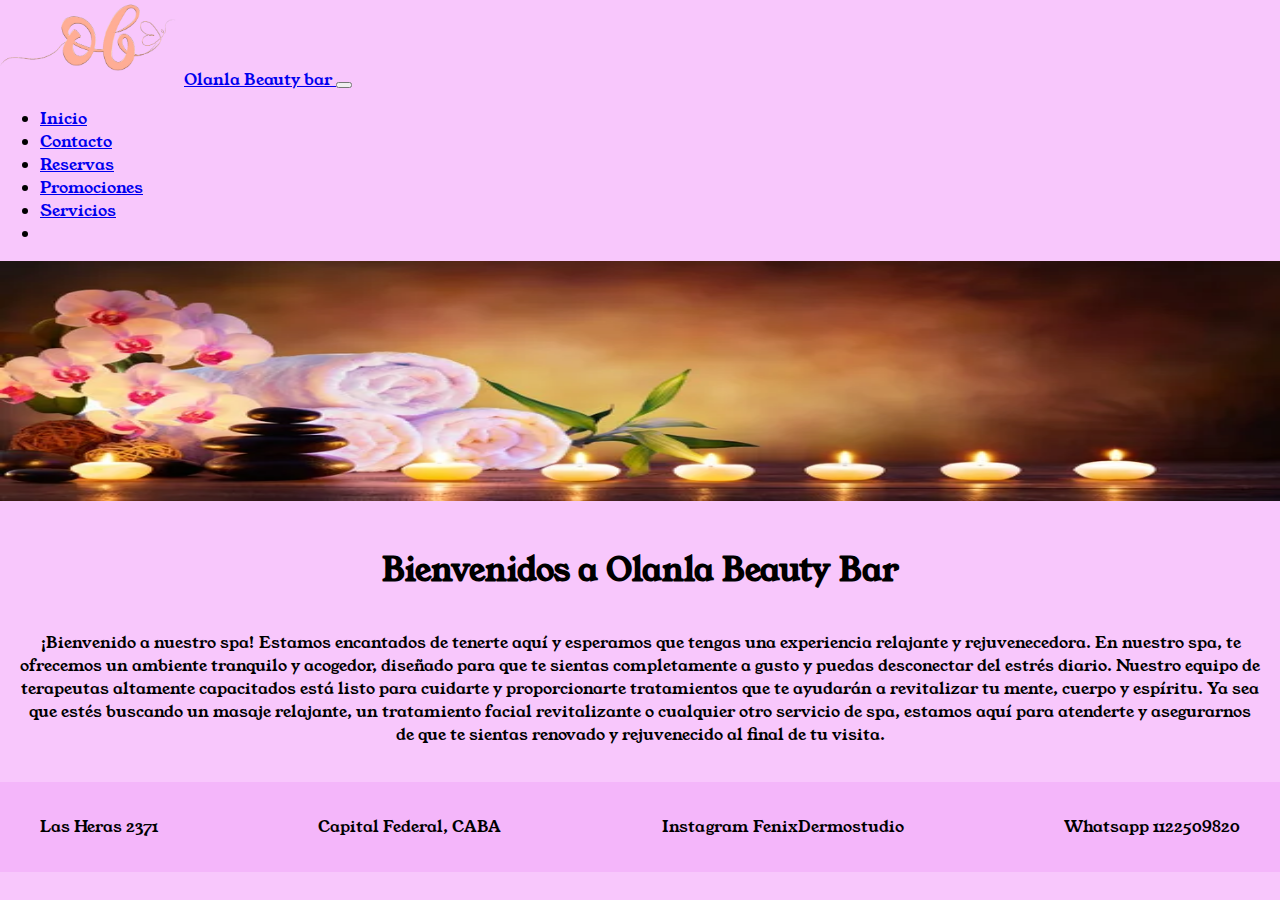
<file: index.html>
<!DOCTYPE html>
<html lang="en">
<head>
    <meta charset="UTF-8">
    <meta name="viewport" content="width=device-width, initial-scale=1.0">
    <title>Olanla-Inicio</title>
    <meta name="description" content="Las manos que hacien falta para consentir a tu piel ">
    <link href="https://cdn.jsdelivr.net/npm/bootstrap@5.3.2/dist/css/bootstrap.min.css" rel="stylesheet" integrity="sha384-T3c6CoIi6uLrA9TneNEoa7RxnatzjcDSCmG1MXxSR1GAsXEV/Dwwykc2MPK8M2HN" crossorigin="anonymous">
    <link rel="stylesheet" href="./scss/estilo.css">
    <link rel="shortcut icon" href="./img/logo.png" type="image/x-icon">
</head>

<body>
  <header> 
    <nav class="navbar navbar-expand-lg bg-body-tertiary nav" >
        <div class="container-fluid">
      <a class="navbar-brand logobar" href="../index.html"> <img class="logobar" src="../img/logo.png" href="../index.html" alt="logo"></a>
          <a class="navbar-brand" href="../index.html" >Olanla Beauty bar </a>
          <button class="navbar-toggler" type="button" data-bs-toggle="collapse" data-bs-target="#navbarNav" aria-controls="navbarNav" aria-expanded="false" aria-label="Toggle navigation">
            <span class="navbar-toggler-icon"></span>
          </button>
          <div class="collapse navbar-collapse" id="navbarNav">
            <ul class="navbar-nav">
              <li class="nav-item">
                <a class="nav-link active" aria-current="page" href="./index.html"
                >Inicio</a>
              </li>
              <li class="nav-item">
                <a class="nav-link" href="./pages/contacto.html">Contacto</a>
              </li>
              <li class="nav-item">
                <a class="nav-link" href="./pages/reserva.html">Reservas</a>
              </li>
              <li class="nav-item">
                <a class="nav-link" href="./pages/promociones.html">Promociones</a>
              </li>
              <li class="nav-item">
                <a class="nav-link" href="./pages/servicios.html">Servicios</a>
              </li>
              <li class="nav-item">
                <a class="nav-link disabled" aria-disabled="true"></a>
              </li>
            </ul>
          </div>
        </div>
      </nav>    
    </header>
<main class="index">
  <div class="index-top">
    <img class="index-top-img" src="img/depositphotos_203120966-stock-photo-spa-concept-massage-stones-with.jpg"
    alt="imagen de velas relajantes">
  </div>
  <div class="index-bottom">
      <h1 class="text-focus-in">Bienvenidos a Olanla Beauty Bar</h1>
      <p class="tracking-in-expand">
        ¡Bienvenido a nuestro spa! Estamos encantados de tenerte aquí y esperamos que tengas una experiencia relajante y rejuvenecedora. En nuestro spa, te ofrecemos un ambiente tranquilo y acogedor, diseñado para que te sientas completamente a gusto y puedas desconectar del estrés diario.
        Nuestro equipo de terapeutas altamente capacitados está listo para cuidarte y proporcionarte tratamientos que te ayudarán a revitalizar tu mente, cuerpo y espíritu. Ya sea que estés buscando un masaje relajante, un tratamiento facial revitalizante o cualquier otro servicio de spa, estamos aquí para atenderte y asegurarnos de que te sientas renovado y rejuvenecido al final de tu visita.
      </p>
  </div>
</main>

<footer class="footer">
  <div class="footer-content">
   <p>Las Heras 2371 </p>
        <br>
    <p>Capital Federal, CABA</p>
    <br>
    <p>Instagram FenixDermostudio</p>
    <br>
    <p>Whatsapp 1122509820</p>
  </div>
</footer>
<script src="https://cdn.jsdelivr.net/npm/bootstrap@5.3.2/dist/js/bootstrap.bundle.min.js" integrity="sha384-C6RzsynM9kWDrMNeT87bh95OGNyZPhcTNXj1NW7RuBCsyN/o0jlpcV8Qyq46cDfL" crossorigin="anonymous"></script>
</body>

</html>
</file>
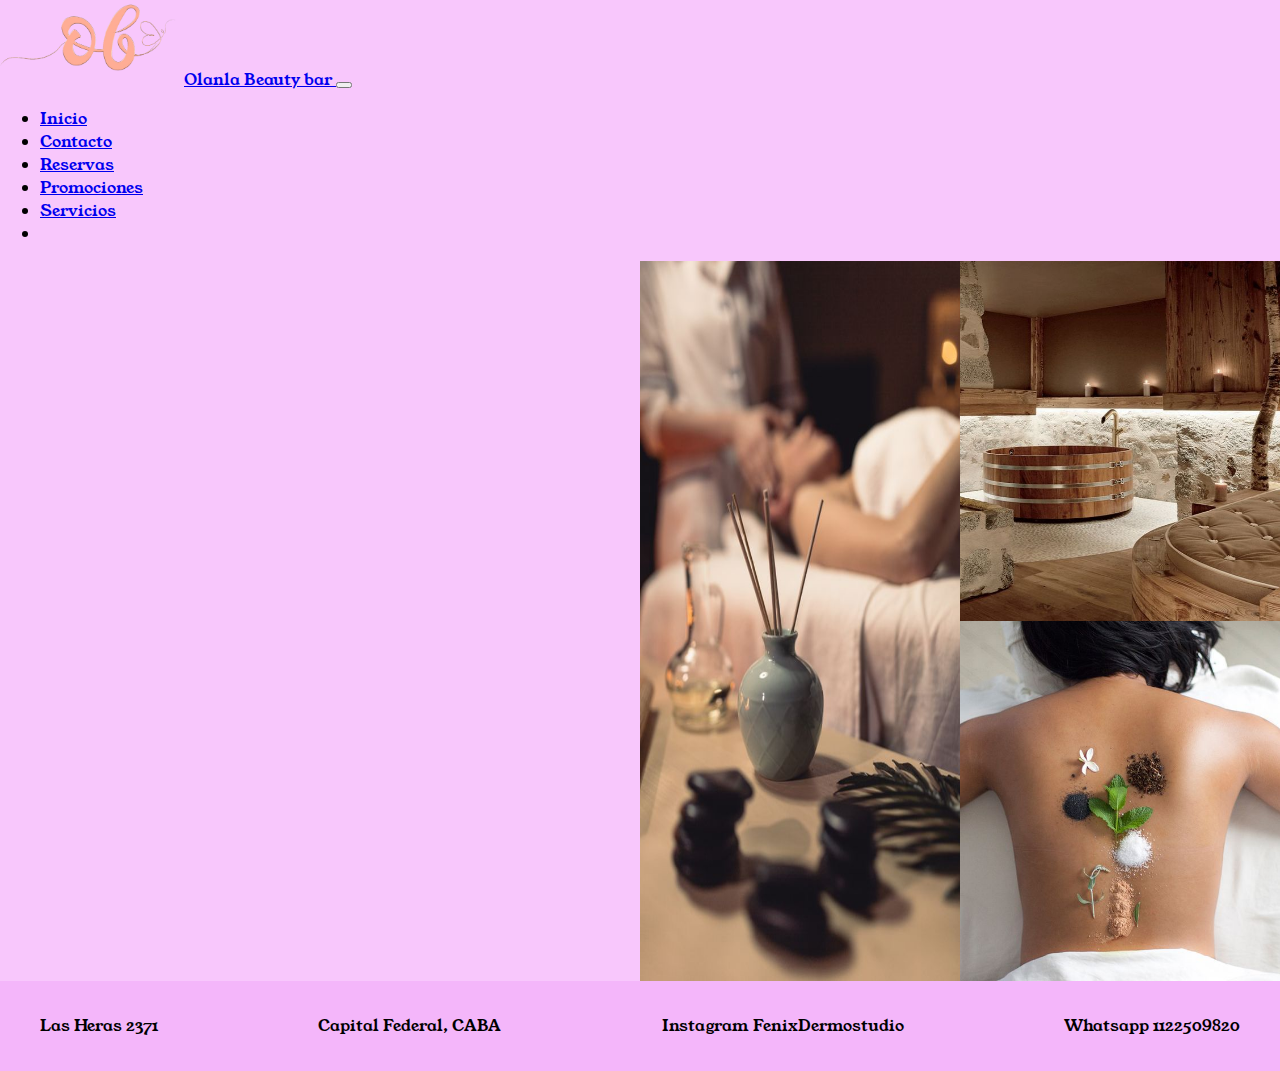
<file: pages/contacto.html>
<!DOCTYPE html>
<html lang="en">
<head> 
    <meta charset="UTF-8">
    <meta name="viewport" content="width=device-width, initial-scale=1.0">
    <title>contacto</title>
    <link href="https://cdn.jsdelivr.net/npm/bootstrap@5.3.2/dist/css/bootstrap.min.css" rel="stylesheet" integrity="sha384-T3c6CoIi6uLrA9TneNEoa7RxnatzjcDSCmG1MXxSR1GAsXEV/Dwwykc2MPK8M2HN" crossorigin="anonymous">
    <link rel="stylesheet" href="../scss/estilo.css">
    <link rel="shortcut icon" href="../img/logo.png" type="image/x-icon">
</head>

<body class="contacto-container">
  <header> 
    <nav class="navbar navbar-expand-lg bg-body-tertiary nav" >
        <div class="container-fluid">
      <a class="navbar-brand logobar" href="../index.html"> <img class="logobar" src="../img/logo.png" href="../index.html" alt="logo"></a>
          <a class="navbar-brand" href="../index.html" >Olanla Beauty bar </a>
          <button class="navbar-toggler" type="button" data-bs-toggle="collapse" data-bs-target="#navbarNav" aria-controls="navbarNav" aria-expanded="false" aria-label="Toggle navigation">
            <span class="navbar-toggler-icon"></span>
          </button>
          <div class="collapse navbar-collapse" id="navbarNav">
            <ul class="navbar-nav">
              <li class="nav-item">
                <a class="nav-link active" aria-current="page" href="../index.html"
                >Inicio</a>
              </li>
              <li class="nav-item">
                <a class="nav-link" href="../pages/contacto.html">Contacto</a>
              </li>
              <li class="nav-item">
                <a class="nav-link" href="../pages/reserva.html">Reservas</a>
              </li>
              <li class="nav-item">
                <a class="nav-link" href="../pages/promociones.html">Promociones</a>
              </li>
              <li class="nav-item">
                <a class="nav-link" href="../pages/servicios.html">Servicios</a>
              </li>
              <li class="nav-item">
                <a class="nav-link disabled" aria-disabled="true"></a>
              </li>
            </ul>
          </div>
        </div>
      </nav>    
    </header>
    <main class="contacto">
      <div class="contacto-mapContainer">
        <iframe src="https://www.google.com/maps/embed?pb=!1m18!1m12!1m3!1d210147.47613877675!2d-58.598454825637276!3d-34.61542988674993!2m3!1f0!2f0!3f0!3m2!1i1024!2i768!4f13.1!3m3!1m2!1s0x95bcca3b4ef90cbd%3A0xa0b3812e88e88e87!2sBuenos%20Aires%2C%20CABA!5e0!3m2!1ses!2sar!4v1699239743309!5m2!1ses!2sar" width="100%" height="100%" style="border:0;" allowfullscreen="" loading="lazy" referrerpolicy="no-referrer-when-downgrade"></iframe>
      </div>
      <div class="contacto-imgContainer">
        <img src="../img/collage larga.jpg" class="contacto-imgContainer-left" alt="imagen masaje larga">
        <div class="contacto-imgContainer-right">
          <img src="../img/collage contacto cuadrada1.jpg" class="contacto-imgContainer-right-img" alt="imagen spa">
          <img src="../img/collage cuadrado 2.jpg" class="contacto-imgContainer-right-img" alt="imagen mujer de espalda con elementos primarios">
        </div>
      </div>
        
        
    </main>
    <footer class="footer">
      <div class="footer-content">
       <p>Las Heras 2371 </p>
            <br>
        <p>Capital Federal, CABA</p>
        <br>
        <p>Instagram FenixDermostudio</p>
        <br>
        <p>Whatsapp 1122509820</p>
      </div>
    </footer>
    <script src="https://cdn.jsdelivr.net/npm/bootstrap@5.3.2/dist/js/bootstrap.bundle.min.js" integrity="sha384-C6RzsynM9kWDrMNeT87bh95OGNyZPhcTNXj1NW7RuBCsyN/o0jlpcV8Qyq46cDfL" crossorigin="anonymous"></script>
</body>
</html>
</file>
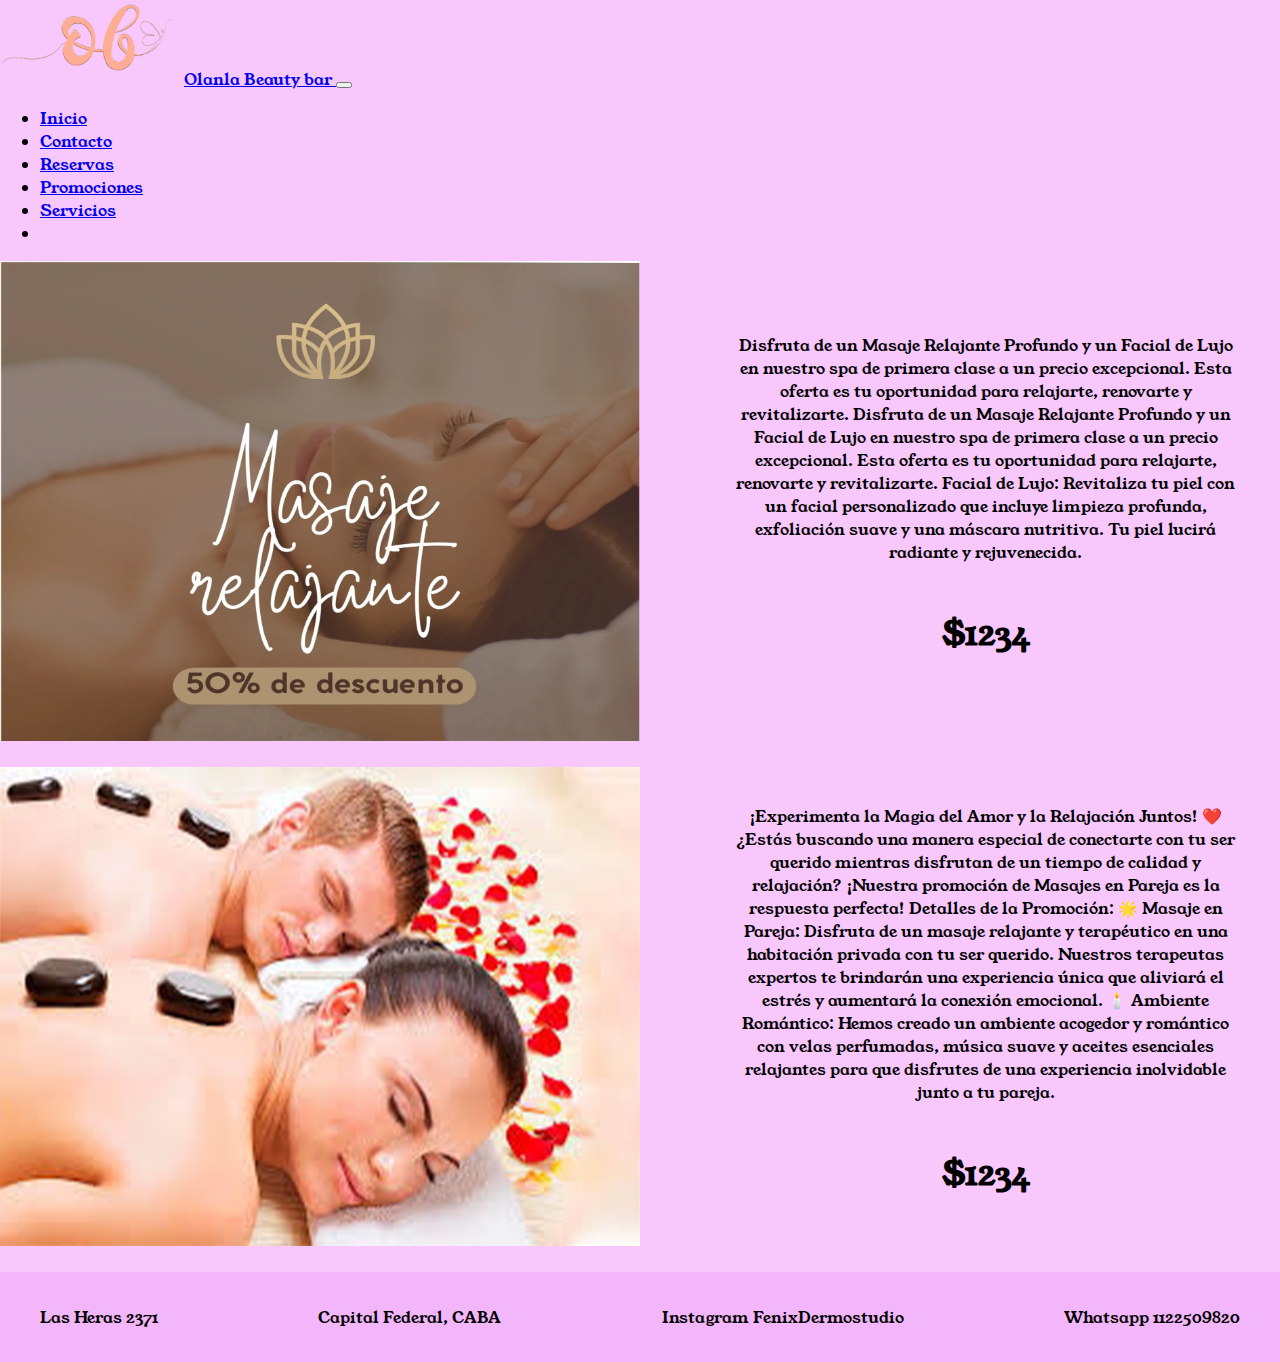
<file: pages/promociones.html>
<!DOCTYPE html>
<html lang="en">
<head>
    <meta charset="UTF-8">
    <meta name="viewport" content="width=device-width, initial-scale=1.0">
    <title>promociones</title>
    <link href="https://cdn.jsdelivr.net/npm/bootstrap@5.3.2/dist/css/bootstrap.min.css" rel="stylesheet" integrity="sha384-T3c6CoIi6uLrA9TneNEoa7RxnatzjcDSCmG1MXxSR1GAsXEV/Dwwykc2MPK8M2HN" crossorigin="anonymous">
    <link rel="stylesheet" href="../scss/estilo.css">
    <link rel="shortcut icon" href="../img/logo.png" type="image/x-icon">
</head>

<body>
  <header> 
    <nav class="navbar navbar-expand-lg bg-body-tertiary nav" >
        <div class="container-fluid">
      <a class="navbar-brand logobar" href="../index.html"> <img class="logobar" src="../img/logo.png" href="../index.html" alt="logo"></a>
          <a class="navbar-brand" href="../index.html" >Olanla Beauty bar </a>
          <button class="navbar-toggler" type="button" data-bs-toggle="collapse" data-bs-target="#navbarNav" aria-controls="navbarNav" aria-expanded="false" aria-label="Toggle navigation">
            <span class="navbar-toggler-icon"></span>
          </button>
          <div class="collapse navbar-collapse" id="navbarNav">
            <ul class="navbar-nav">
              <li class="nav-item">
                <a class="nav-link active" aria-current="page" href="../index.html"
                >Inicio</a>
              </li>
              <li class="nav-item">
                <a class="nav-link" href="../pages/contacto.html">Contacto</a>
              </li>
              <li class="nav-item">
                <a class="nav-link" href="../pages/reserva.html">Reservas</a>
              </li>
              <li class="nav-item">
                <a class="nav-link" href="../pages/promociones.html">Promociones</a>
              </li>
              <li class="nav-item">
                <a class="nav-link" href="../pages/servicios.html">Servicios</a>
              </li>
              <li class="nav-item">
                <a class="nav-link disabled" aria-disabled="true"></a>
              </li>
            </ul>
          </div>
        </div>
      </nav>    
    </header>

    <main class="promociones">
      <div class="promociones-top">
        <div class="promociones-top-left">
          <img class="promociones-top-left-img  slide-in-bck-center" src="../img/Img Promo1.png" alt="masaje relajante en descuento">
        </div>
        <div class="promociones-top-right">
          <p class="textopromo1">Disfruta de un Masaje Relajante Profundo y un Facial de Lujo en nuestro spa de primera clase a un precio excepcional. Esta oferta es tu oportunidad para relajarte, renovarte y revitalizarte. Disfruta de un Masaje Relajante Profundo y un Facial de Lujo en nuestro spa de primera clase a un precio excepcional. Esta oferta es tu oportunidad para relajarte, renovarte y revitalizarte. Facial de Lujo:
            Revitaliza tu piel con un facial personalizado que incluye limpieza profunda, exfoliación suave y una máscara nutritiva. Tu piel lucirá radiante y rejuvenecida.</p>
          <p class="precio">$1234</p>
        </div>
      </div>
      <div class="promociones-bottom">
        <div class="promociones-bottom-left">
          <img class="promociones-bottom-left-img  slide-in-bck-center" src="../img/ImgPromo2.png" alt="masaje en pareja combo">
        </div>
        <div class="promociones-bottom-right">
          <p>
            ¡Experimenta la Magia del Amor y la Relajación Juntos! ❤️

            ¿Estás buscando una manera especial de conectarte con tu ser querido mientras disfrutan de un tiempo de calidad y relajación? ¡Nuestra promoción de Masajes en Pareja es la respuesta perfecta!
            
            Detalles de la Promoción:
            
            🌟 Masaje en Pareja:
            Disfruta de un masaje relajante y terapéutico en una habitación privada con tu ser querido. Nuestros terapeutas expertos te brindarán una experiencia única que aliviará el estrés y aumentará la conexión emocional.
            
            🕯️ Ambiente Romántico:
            Hemos creado un ambiente acogedor y romántico con velas perfumadas, música suave y aceites esenciales relajantes para que disfrutes de una experiencia inolvidable junto a tu pareja.
          </p>
          <p class="precio">$1234</p>
        </div>
      </div>
    </main>

    <footer class="footer">
      <div class="footer-content">
       <p>Las Heras 2371 </p>
            <br>
        <p>Capital Federal, CABA</p>
        <br>
        <p>Instagram FenixDermostudio</p>
        <br>
        <p>Whatsapp 1122509820</p>
      </div>
    </footer>

    <script src="https://cdn.jsdelivr.net/npm/bootstrap@5.3.2/dist/js/bootstrap.bundle.min.js" integrity="sha384-C6RzsynM9kWDrMNeT87bh95OGNyZPhcTNXj1NW7RuBCsyN/o0jlpcV8Qyq46cDfL" crossorigin="anonymous"></script>
</body>
</html>
</file>
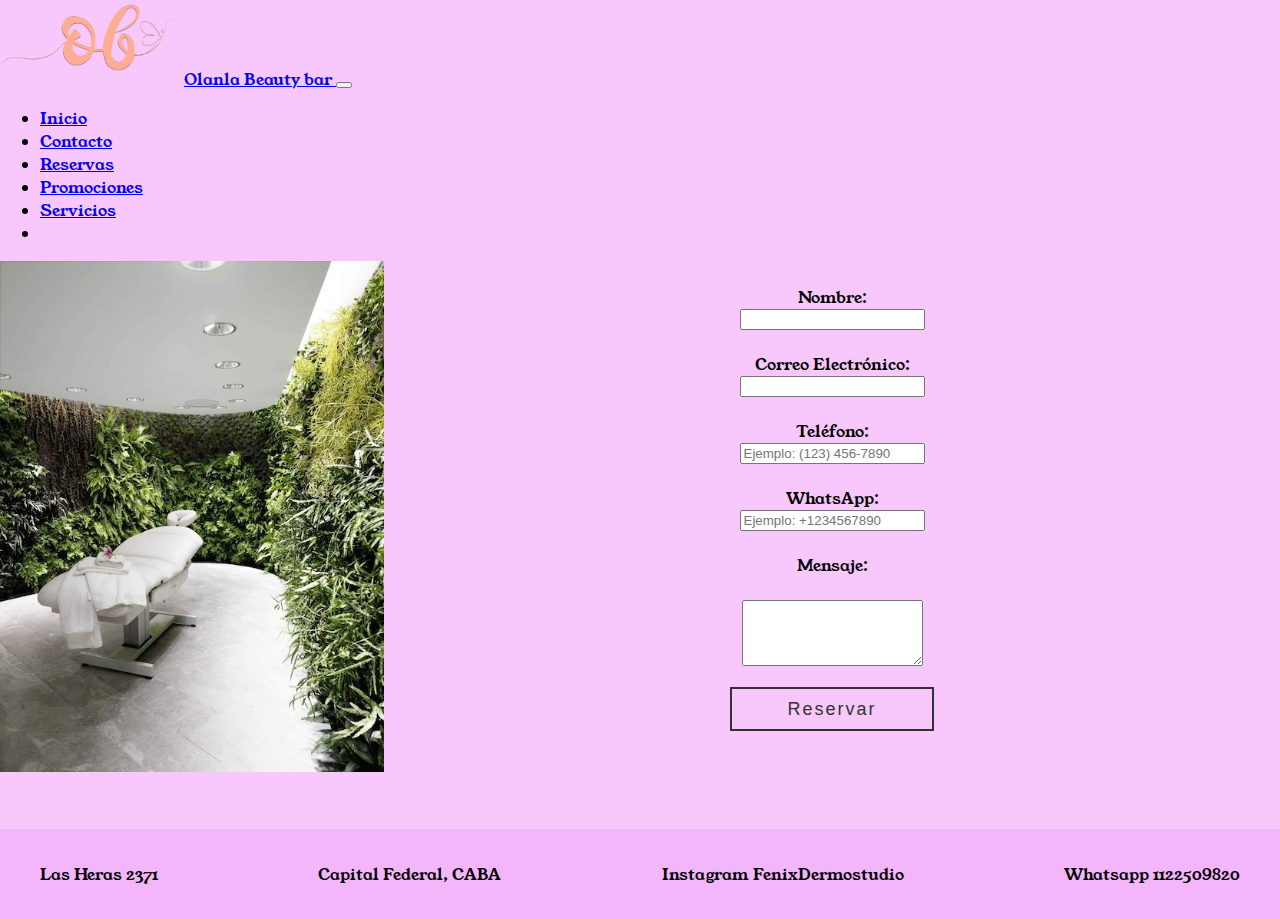
<file: pages/reserva.html>
<!DOCTYPE html>
<html lang="en">
<head>
    <meta charset="UTF-8">
    <meta name="viewport" content="width=device-width, initial-scale=1.0">
    <title>reserva</title>
    <link href="https://cdn.jsdelivr.net/npm/bootstrap@5.3.2/dist/css/bootstrap.min.css" rel="stylesheet" integrity="sha384-T3c6CoIi6uLrA9TneNEoa7RxnatzjcDSCmG1MXxSR1GAsXEV/Dwwykc2MPK8M2HN" crossorigin="anonymous">
    <link rel="stylesheet" href="../scss/estilo.css">
    <link rel="shortcut icon" href="../img/logo.png" type="image/x-icon">
</head>
<body>
  <header> 
    <nav class="navbar navbar-expand-lg bg-body-tertiary nav" >
        <div class="container-fluid">
      <a class="navbar-brand logobar" href="../index.html"> <img class="logobar" src="../img/logo.png" href="../index.html" alt="logo"></a>
          <a class="navbar-brand" href="../index.html" >Olanla Beauty bar </a>
          <button class="navbar-toggler" type="button" data-bs-toggle="collapse" data-bs-target="#navbarNav" aria-controls="navbarNav" aria-expanded="false" aria-label="Toggle navigation">
            <span class="navbar-toggler-icon"></span>
          </button>
          <div class="collapse navbar-collapse" id="navbarNav">
            <ul class="navbar-nav">
              <li class="nav-item">
                <a class="nav-link active" aria-current="page" href="../index.html"
                >Inicio</a>
              </li>
              <li class="nav-item">
                <a class="nav-link" href="../pages/contacto.html">Contacto</a>
              </li>
              <li class="nav-item">
                <a class="nav-link" href="../pages/reserva.html">Reservas</a>
              </li>
              <li class="nav-item">
                <a class="nav-link" href="../pages/promociones.html">Promociones</a>
              </li>
              <li class="nav-item">
                <a class="nav-link" href="../pages/servicios.html">Servicios</a>
              </li>
              <li class="nav-item">
                <a class="nav-link disabled" aria-disabled="true"></a>
              </li>
            </ul>
          </div>
        </div>
      </nav>    
    </header>

    <main class="reserva">
        <div class="reserva-left">
          <img class="reserva-left-img" src="../img/spa reserva.jpg" alt=" imagen de camilla para faciales">
        </div>
        <div class="reserva-right">
          <form class="formulariocontacto" action="procesar_formulario.php" method="post">
            <label class="labelcontacto" for="nombre">Nombre:</label>
            <input class="inputcontacto" type="text" id="nombre" name="nombre" required>
            <br>
            
            <label class="labelcontacto" for="email">Correo Electrónico:</label>
            <input class="inputcontacto" type="email" id="email" name="email" required>
            <br>
            
            <label class="labelcontacto" for="telefono">Teléfono:</label>
            <input class="inputcontacto" type="tel" id="telefono" name="telefono" required placeholder="Ejemplo: (123) 456-7890">
            <br>
            <label class="labelcontacto" for="whatsapp">WhatsApp:</label>
            <input class="inputcontacto" type="tel" id="whatsapp" name="whatsapp" placeholder="Ejemplo: +1234567890">
            <br>
            <label class="labelcontacto" for="mensaje">Mensaje:</label>
            <br>
            <textarea class="textareacontacto" id="mensaje" name="mensaje" rows="4" required></textarea>
            <br>
            <div>
              <div class="submit">
                <a href="#"><span>Reservar</span></a>
              </div>
            </div>

            
          </form>
        </div>
    </main>
    <footer class="footer">
      <div class="footer-content">
       <p>Las Heras 2371 </p>
            <br>
        <p>Capital Federal, CABA</p>
        <br>
        <p>Instagram FenixDermostudio</p>
        <br>
        <p>Whatsapp 1122509820</p>
      </div>
    </footer>

    <script src="https://cdn.jsdelivr.net/npm/bootstrap@5.3.2/dist/js/bootstrap.bundle.min.js" integrity="sha384-C6RzsynM9kWDrMNeT87bh95OGNyZPhcTNXj1NW7RuBCsyN/o0jlpcV8Qyq46cDfL" crossorigin="anonymous"></script>
</body>
</html>
</file>
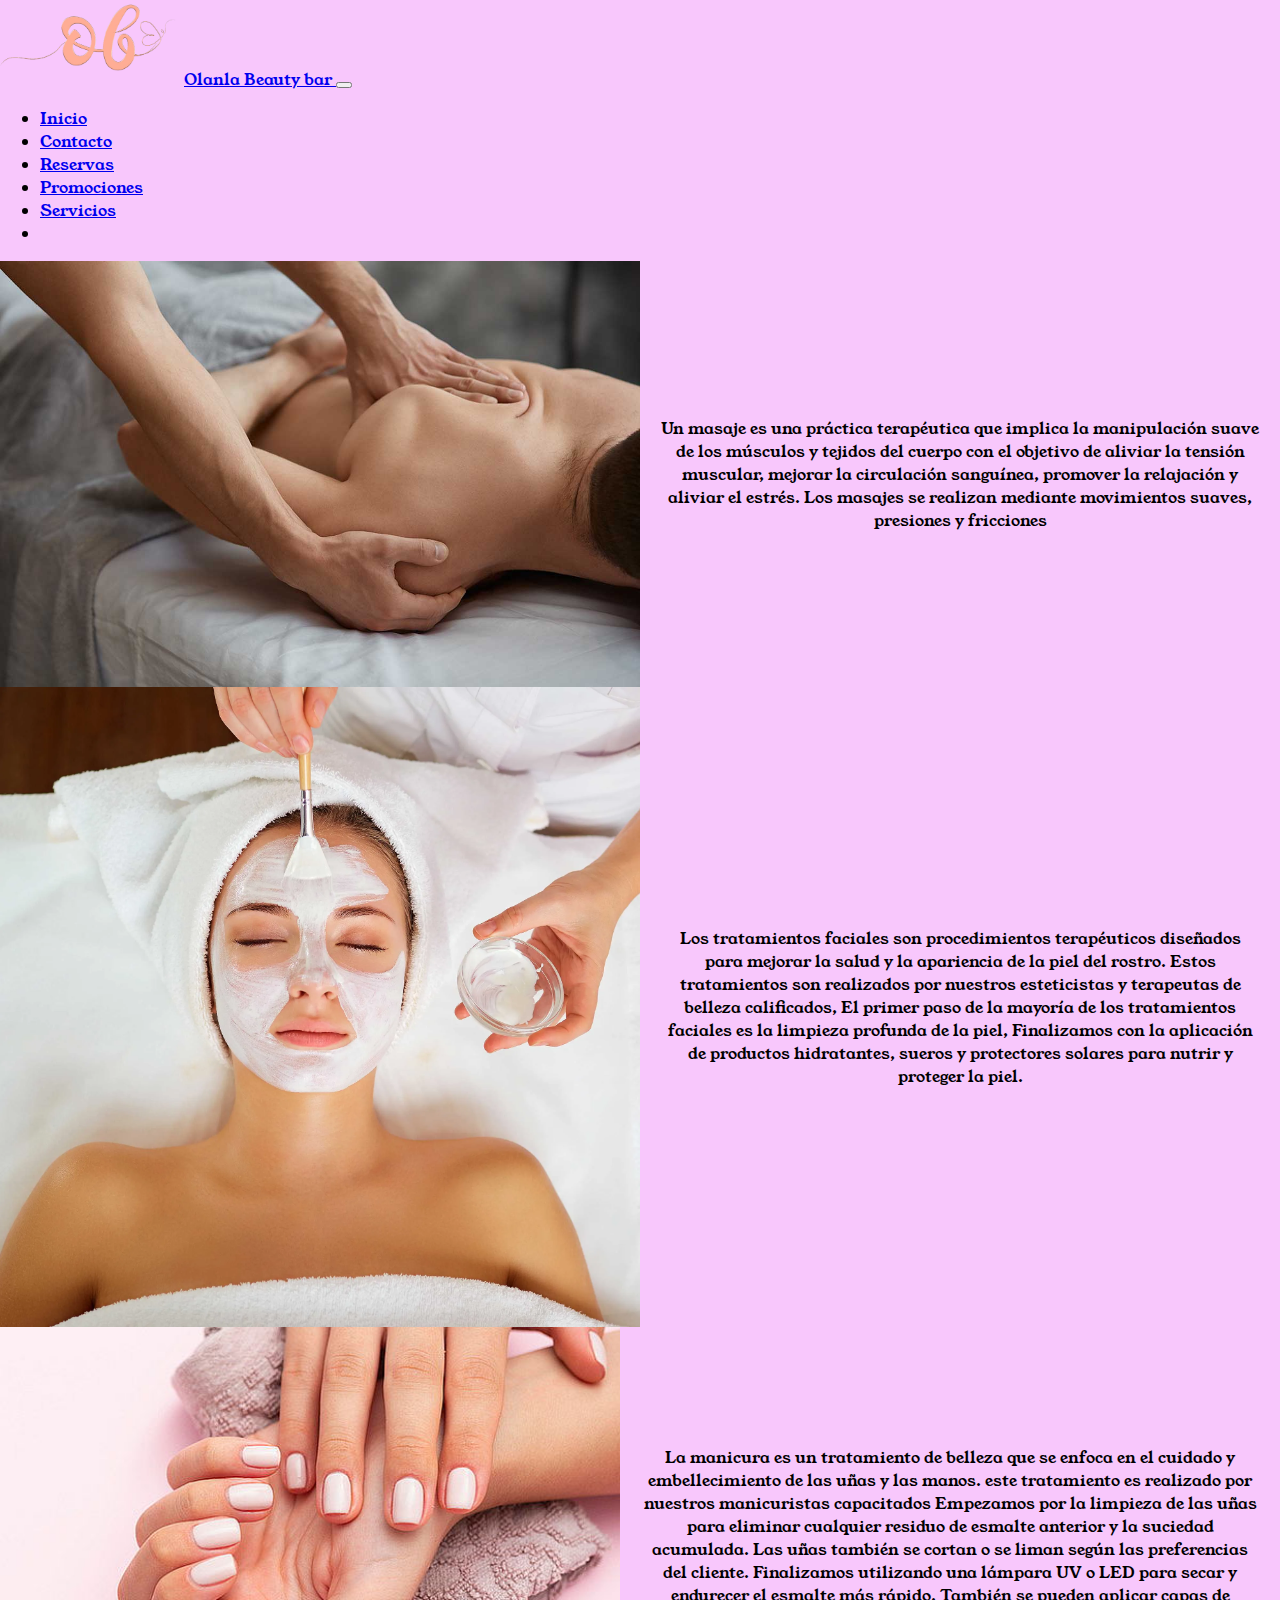
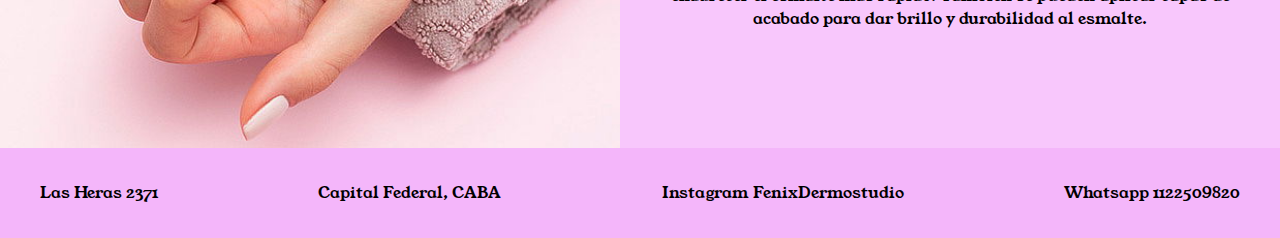
<file: pages/servicios.html>
<!DOCTYPE html>
<html lang="en">
<head>
    <meta charset="UTF-8">
    <meta name="viewport" content="width=device-width, initial-scale=1.0">
    <title>servicios</title>
    <link href="https://cdn.jsdelivr.net/npm/bootstrap@5.3.2/dist/css/bootstrap.min.css" rel="stylesheet" integrity="sha384-T3c6CoIi6uLrA9TneNEoa7RxnatzjcDSCmG1MXxSR1GAsXEV/Dwwykc2MPK8M2HN" crossorigin="anonymous">
    <link rel="stylesheet" href="../scss/estilo.css">
    <link rel="shortcut icon" href="../img/logo.png" type="image/x-icon">
</head>
<body>
  <header> 
    <nav class="navbar navbar-expand-lg bg-body-tertiary nav" >
        <div class="container-fluid">
      <a class="navbar-brand logobar" href="../index.html"> <img class="logobar" src="../img/logo.png" href="../index.html" alt="logo"></a>
          <a class="navbar-brand" href="../index.html" >Olanla Beauty bar </a>
          <button class="navbar-toggler" type="button" data-bs-toggle="collapse" data-bs-target="#navbarNav" aria-controls="navbarNav" aria-expanded="false" aria-label="Toggle navigation">
            <span class="navbar-toggler-icon"></span>
          </button>
          <div class="collapse navbar-collapse" id="navbarNav">
            <ul class="navbar-nav">
              <li class="nav-item">
                <a class="nav-link active" aria-current="page" href="../index.html"
                >Inicio</a>
              </li>
              <li class="nav-item">
                <a class="nav-link" href="../pages/contacto.html">Contacto</a>
              </li>
              <li class="nav-item">
                <a class="nav-link" href="../pages/reserva.html">Reservas</a>
              </li>
              <li class="nav-item">
                <a class="nav-link" href="../pages/promociones.html">Promociones</a>
              </li>
              <li class="nav-item">
                <a class="nav-link" href="../pages/servicios.html">Servicios</a>
              </li>
              <li class="nav-item">
                <a class="nav-link disabled" aria-disabled="true"></a>
              </li>
            </ul>
          </div>
        </div>
      </nav>    
    </header>

    <main class="servicios">
      <section class="servicios-section"> 
        <img class="servicios-section-img  slide-in-bck-center" src="../img/masaje.jpg" alt="imagen de masaje de espalda">
        <p class="servicios-section-text">
          Un masaje es una práctica terapéutica que implica la manipulación suave de los músculos y tejidos del cuerpo con el objetivo de aliviar la tensión muscular, mejorar la circulación sanguínea, promover la relajación y aliviar el estrés. Los masajes se realizan mediante movimientos suaves, presiones y fricciones
        </p>
      </section>
      
      <section class="servicios-section">
        <img class="servicios-section-img  slide-in-bck-center " src="../img/facial.webp" alt="imagen de mascarilla facial">
        <p class="servicios-section-text">
          Los tratamientos faciales son procedimientos terapéuticos diseñados para mejorar la salud y la apariencia de la piel del rostro. Estos tratamientos son realizados por nuestros esteticistas y terapeutas de belleza calificados, El primer paso de la mayoría de los tratamientos faciales es la limpieza profunda de la piel, Finalizamos con la aplicación de productos hidratantes, sueros y protectores solares para nutrir y proteger la piel.
        </p>
      </section>

      <section class="servicios-section">
        <img class="servicios-section-img  slide-in-bck-center" src="../img/manicure.jpg" alt="imagen uñas acrilicas blancas">
        <p class="servicios-section-text">
          La manicura es un tratamiento de belleza que se enfoca en el cuidado y embellecimiento de las uñas y las manos. este tratamiento es realizado por nuestros manicuristas capacitados
          Empezamos por la limpieza de las uñas para eliminar cualquier residuo de esmalte anterior y la suciedad acumulada. Las uñas también se cortan o se liman según las preferencias del cliente. Finalizamos utilizando una lámpara UV o LED para secar y endurecer el esmalte más rápido. También se pueden aplicar capas de acabado para dar brillo y durabilidad al esmalte.
        </p>
      </section>
    </main>




    <footer class="footer">
      <div class="footer-content">
       <p>Las Heras 2371 </p>
            <br>
        <p>Capital Federal, CABA</p>
        <br>
        <p>Instagram FenixDermostudio</p>
        <br>
        <p>Whatsapp 1122509820</p>
      </div>
    </footer>

    <script src="https://cdn.jsdelivr.net/npm/bootstrap@5.3.2/dist/js/bootstrap.bundle.min.js" integrity="sha384-C6RzsynM9kWDrMNeT87bh95OGNyZPhcTNXj1NW7RuBCsyN/o0jlpcV8Qyq46cDfL" crossorigin="anonymous"></script>
</body>
</html>
</file>
<file: scss/estilo.css>
@import url("https://fonts.googleapis.com/css2?family=Young+Serif&display=swap");
body {
  margin: 0;
  padding: 0;
  background-color: #f8c7fc;
  font-family: "young";
  height: 100%;
  width: 100%;
}

.nav {
  margin: 0;
  padding: 0;
  width: 100%;
  box-sizing: border-box;
}

header {
  width: 100%;
  margin: 0;
  padding: 0;
}

@font-face {
  font-family: "young";
  src: url(../letra/YoungSerif-Regular.ttf);
}
.nav {
  background-color: transparent;
  border-color: transparent;
  width: 100%;
}

.logobar {
  width: 20vh;
}

.contacto {
  display: flex;
  flex-direction: row;
  width: 100%;
  padding: 0;
  margin: 0;
  height: 80vh;
}
.contacto-mapContainer {
  width: 50%;
  padding: 0;
  margin: 0;
}
.contacto-imgContainer {
  display: flex;
  flex-direction: row;
  width: 50%;
  padding: 0;
  margin: 0;
}
.contacto-imgContainer-left {
  width: 50%;
  margin: 0;
  padding: 0;
  height: 100%;
}
.contacto-imgContainer-right {
  width: 50%;
  margin: 0;
  padding: 0;
  height: 100%;
  display: flex;
  flex-direction: column;
}
.contacto-imgContainer-right-img {
  width: 100%;
  height: 50%;
  margin: 0;
  padding: 0;
}

@media (max-width: 720px) {
  .contacto {
    flex-direction: column;
  }
  .contacto-mapContainer {
    width: 100%;
    height: 50%;
  }
  .contacto-imgContainer {
    width: 100%;
    height: 50%;
  }
}
.footer {
  height: 10vh;
  display: flex;
  width: 100%;
  margin: 0;
  bottom: 0;
  padding: 0;
  position: relative;
  background-color: #f4b6fa;
}
.footer-content {
  display: flex;
  flex-direction: row;
  width: 100%;
  justify-content: space-around;
  align-items: center;
}

.reserva {
  width: 100%;
  height: 100%;
  display: flex;
  flex-direction: row;
  margin: 0;
  margin-bottom: 4%;
  padding: 0;
  align-items: center;
  justify-content: center;
}
.reserva-left {
  width: 30%;
  height: 100%;
  margin: 0;
  padding: 0;
}
.reserva-left-img {
  width: 100%;
  height: 100%;
  margin: 0;
  padding: 0;
}
.reserva-right {
  display: flex;
  flex-direction: column;
  justify-content: space-around;
  width: 70%;
  height: 100%;
  margin: 0;
  padding: 0;
}
.reserva .formulariocontacto {
  display: flex;
  flex-direction: column;
  justify-content: center;
  align-items: center;
}

@media (max-width: 720px) {
  .reserva {
    flex-direction: column;
  }
  .reserva-left {
    height: 50%;
    margin: 0;
    padding: 0;
  }
  .reserva-left-img {
    width: 100%;
    height: 100%;
    margin: 0;
    padding: 0;
  }
  .reserva-right {
    display: flex;
    flex-direction: column;
    height: 30%;
    margin: 0;
    padding: 0;
    background-color: transparent;
  }
  .reserva .formulariocontacto {
    align-items: center;
    justify-content: flex-start;
    width: 100%;
    height: 30%;
    margin-bottom: 30%;
  }
  .submit {
    width: 50%;
    margin-top: 20px;
  }
}
.submit {
  width: 50%;
  margin-left: 25%;
  margin-top: 20px;
  transform: translate(-50%, -50%);
}
.submit a {
  display: block;
  width: 200px;
  height: 40px;
  line-height: 40px;
  font-size: 18px;
  font-family: sans-serif;
  text-decoration: none;
  color: #333;
  border: 2px solid #333;
  letter-spacing: 2px;
  text-align: center;
  position: relative;
  transition: all 0.35s;
}
.submit a span {
  position: relative;
  z-index: 2;
}
.submit a:after {
  position: absolute;
  content: "";
  top: 0;
  left: 0;
  width: 0;
  height: 100%;
  background: #ff00ea;
  transition: all 0.35s;
}
.submit a:hover {
  color: #fff;
}
.submit a:hover:after {
  width: 100%;
}

.index {
  display: flex;
  flex-direction: column;
  width: 100%;
  height: 60%;
  margin: 0;
  padding: 0;
  align-items: center;
  justify-content: center;
}
.index-top {
  margin: 0;
  padding: 0;
  width: 100%;
}
.index-top-img {
  width: 100%;
  height: auto;
  aspect-ratio: 16/3;
}
.index-bottom {
  height: 100%;
  display: flex;
  flex-direction: column;
  align-items: center;
  justify-content: center;
  padding: 20px;
  text-align: center;
}

.text-focus-in {
  animation: text-focus-in 1s cubic-bezier(0.55, 0.085, 0.68, 0.53) both;
}
@keyframes text-focus-in {
  0% {
    filter: blur(12px);
    opacity: 0;
  }
  100% {
    filter: blur(0px);
    opacity: 1;
  }
}
.tracking-in-expand {
  animation: tracking-in-expand 0.7s cubic-bezier(0.215, 0.61, 0.355, 1) both;
}
@keyframes tracking-in-expand {
  0% {
    letter-spacing: -0.5em;
    opacity: 0;
  }
  40% {
    opacity: 0.6;
  }
  100% {
    opacity: 1;
  }
}
.promociones {
  height: 85%;
  width: 100%;
  margin: 0;
  padding: 0;
  display: flex;
  flex-direction: column;
  align-items: center;
  justify-content: center;
}
.promociones-top {
  display: flex;
  flex-direction: row;
  align-items: center;
  justify-content: space-between;
  height: 100%;
  width: 100%;
  margin: 0;
  margin-bottom: 20px;
  padding: 0;
}
.promociones-top-left {
  width: 50%;
  height: 100%;
  margin: 0;
  padding: 0;
}
.promociones-top-left-img {
  width: 100%;
}
.promociones-top-right {
  display: flex;
  flex-direction: column;
  align-items: center;
  justify-content: center;
  margin-right: 3%;
  width: 40%;
  height: 100%;
  text-align: center;
}
.promociones-bottom {
  display: flex;
  flex-direction: row;
  align-items: center;
  justify-content: space-between;
  height: 100%;
  width: 100%;
  margin: 0;
  margin-bottom: 20px;
  padding: 0;
}
.promociones-bottom-left {
  width: 50%;
  height: 100%;
  margin: 0;
  padding: 0;
}
.promociones-bottom-left-img {
  width: 100%;
}
.promociones-bottom-right {
  display: flex;
  flex-direction: column;
  align-items: center;
  justify-content: center;
  margin-right: 3%;
  width: 40%;
  height: 100%;
  text-align: center;
}

.precio {
  font-weight: bold;
  font-size: 2rem;
}

.slide-in-bck-center {
  animation: slide-in-bck-center 0.7s cubic-bezier(0.25, 0.46, 0.45, 0.94) both;
}
@keyframes slide-in-bck-center {
  0% {
    transform: translateZ(600px);
    opacity: 0;
  }
  100% {
    transform: translateZ(0);
    opacity: 1;
  }
}
@media (max-width: 720px) {
  .promociones-top {
    flex-direction: column;
  }
  .promociones-top-left {
    width: 100%;
  }
  .promociones-top-right {
    width: 100%;
    margin-bottom: 10px;
  }
  .promociones-bottom {
    flex-direction: column;
  }
  .promociones-bottom-left {
    width: 100%;
  }
  .promociones-bottom-right {
    width: 100%;
    margin-bottom: 30px;
  }
}
.servicios {
  display: flex;
  flex-direction: column;
  width: 100%;
  margin: 0;
  padding: 0;
  align-items: center;
  justify-content: center;
}
.servicios-section {
  width: 100%;
  height: 33%;
  margin: 0;
  padding: 0;
  display: flex;
  flex-direction: row;
  align-items: center;
  justify-content: space-around;
}
.servicios-section-img {
  width: 50%;
  padding: 0;
}
.servicios-section-text {
  width: 50%;
  padding: 20px;
  text-align: center;
}

.slide-in-bck-center {
  animation: slide-in-bck-center 0.7s cubic-bezier(0.25, 0.46, 0.45, 0.94) both;
}
@keyframes slide-in-bck-center {
  0% {
    transform: translateZ(600px);
    opacity: 0;
  }
  100% {
    transform: translateZ(0);
    opacity: 1;
  }
}
@media (max-width: 720px) {
  .servicios {
    margin-bottom: 70px;
  }
  .servicios-section {
    flex-direction: column;
  }
  .servicios-section-img {
    width: 100%;
  }
  .servicios-section-text {
    width: 100%;
    margin-bottom: 10px;
  }
}/*# sourceMappingURL=estilo.css.map */
</file>
